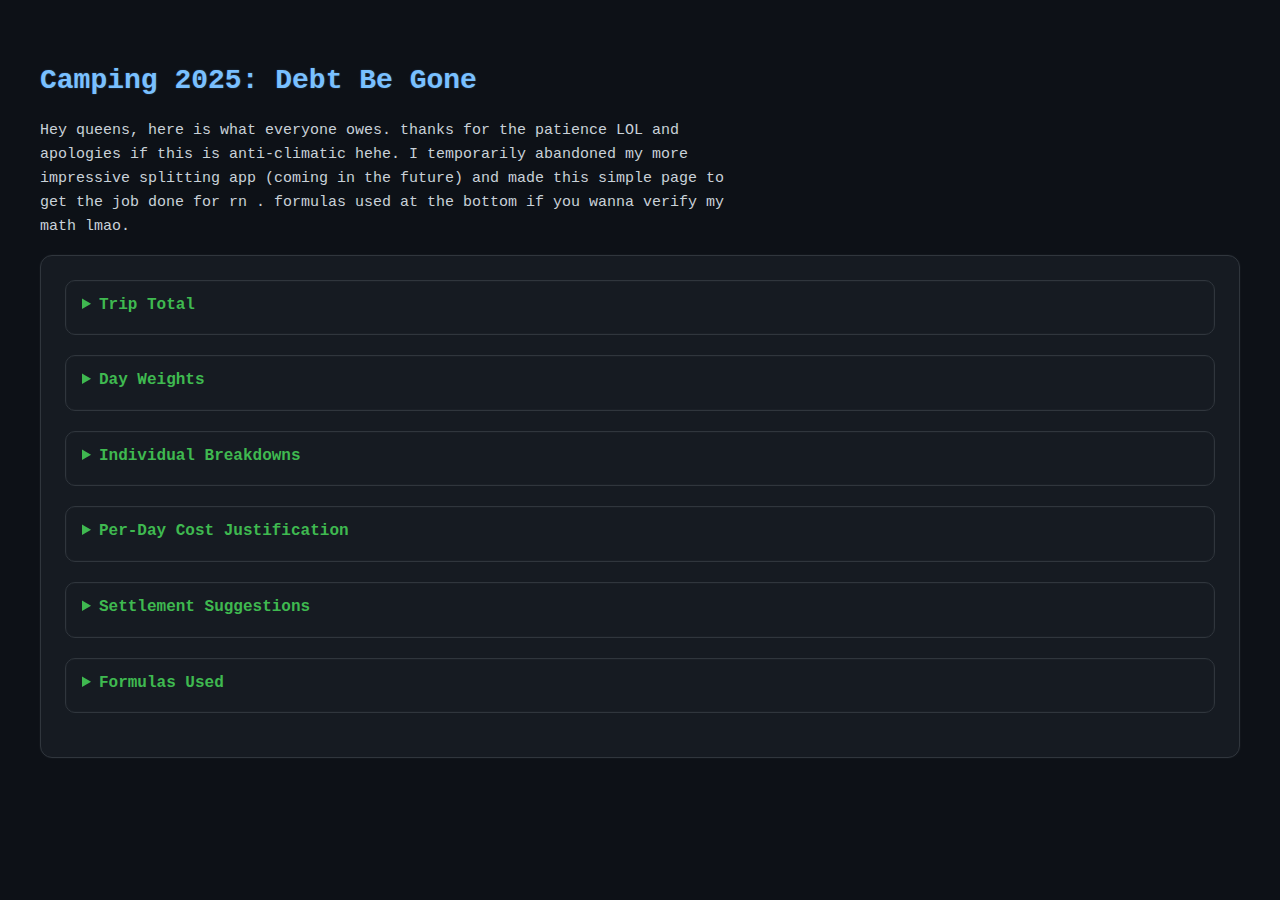
<file: docs/splitting.html>
<!DOCTYPE html>
<html lang="en">
<head>
  <meta charset="UTF-8">
  <meta name="viewport" content="width=device-width, initial-scale=1.0">
  <title>Camping 2025: Debt Be Gone</title>
  <style>
   body {
  font-family: SFMono-Regular, Menlo, Consolas, "Liberation Mono", monospace;
  padding: 2rem;
  background-color: #0d1117;
  color: #c9d1d9;
  line-height: 1.6;
  font-size: 15px;
}

h1, h2 {
  font-weight: 600;
  margin-bottom: 0.5rem;
  font-size: 1.75rem;
  color: #79c0ff; /* soft terminal blue */
  text-shadow: 0 0 2px rgba(121, 192, 255, 0.3);
}

p {
  margin-bottom: 1rem;
  color: #c9d1d9;
  max-width: 720px;
}

.explanation {
  background-color: #161b22;
  border: 1px solid #30363d;
  padding: 1.5rem;
  border-radius: 12px;
  box-shadow: 0 0 0 1px rgba(255, 255, 255, 0.02);
  white-space: pre-wrap;
  font-size: 14.5px;
  max-width: 100%; /* prevent overflow */
  width: 100%;
  box-sizing: border-box;
}

.explanation p {
  margin: 0.4rem 0;
}

.explanation p:nth-child(odd) {
  background-color: rgba(56, 139, 253, 0.08); /* soft blue highlight */
  color: #58a6ff;
  padding: 0.3rem 0.6rem;
  border-radius: 6px;
}

.explanation p:nth-child(even) {
  background-color: rgba(249, 105, 255, 0.08); /* soft pink/purple highlight */
  color: #f975ff;
  padding: 0.3rem 0.6rem;
  border-radius: 6px;
}

details {
  margin-bottom: 1.25rem;
  background: #161b22;
  border-radius: 10px;
  border: 1px solid #30363d;
  padding: 0.75rem 1rem;
  box-shadow: inset 0 0 0 1px rgba(255, 255, 255, 0.02);
  transition: all 0.2s ease;
}

details:hover {
  border-color: #58a6ff;
}

summary {
  font-weight: bold;
  cursor: pointer;
  color: #3fb950; /* terminal green */
  font-size: 1rem;
  margin-bottom: 0.25rem;
}

details pre {
  margin: 0.5rem 0 0 0;
  white-space: pre-wrap;
  font-family: inherit;
  font-size: 0.95rem;
  color: #d2d7dc;
}

  </style>
</head>
<body>
  <h1>Camping 2025: Debt Be Gone</h1>
  <p>Hey queens, here is what everyone owes. thanks for the patience LOL and apologies if this is anti-climatic hehe. I temporarily abandoned my more impressive splitting app (coming in the future) and made this simple page to get the job done for rn . formulas used at the bottom if you wanna verify my math lmao.</p>

  <div class="explanation" id="output"></div>

  <script>
    // ===== INPUTS =====
    const expenses = [
  { description: "The Point Market", amount: 31.42, paidBy: "George" },
  { description: "Trader Joe's Camarillo", amount: 36.42, paidBy: "Jake" },
  { description: "Trader Joe's Emeryville", amount: 117.12, paidBy: "Jake" },
  { description: "Target Emeryville", amount: 132.04, paidBy: "Leo" },
  { description: "Camp Store", amount: 80, paidBy: "Sierra" }
];


const days = [
  { name: "Thursday", weight: 0.5 },
  { name: "Friday", weight: 1.0 },
  { name: "Saturday", weight: 1.0 },
  { name: "Sunday", weight: 1.0 }
];


const people = [
  { name: "Jake", attendance: { Thursday: 1, Friday: 1, Saturday: 1, Sunday: 1 } },
  { name: "George", attendance: { Thursday: 1, Friday: 1, Saturday: 1, Sunday: 1 } },
  { name: "Sierra", attendance: { Thursday: 1, Friday: 1, Saturday: 1, Sunday: 1 } },
  { name: "Leo", attendance: { Thursday: 1, Friday: 1, Saturday: 1, Sunday: 1 } },
  { name: "Joe", attendance: { Thursday: 1, Friday: 1, Saturday: 1, Sunday: 1 } },
  { name: "Krease", attendance: { Thursday: 1, Friday: 1, Saturday: 1, Sunday: 1/3 } },
  { name: "Nellie", attendance: { Thursday: 0, Friday: 0, Saturday: 1/2, Sunday: 1 } }
];


    // ===== DERIVED VALUES =====
    const totalCost = expenses.reduce((sum, e) => sum + e.amount, 0);
    const totalWeight = days.reduce((sum, d) => sum + d.weight, 0);

    const dayCosts = {};
    for (const d of days) {
      dayCosts[d.name] = (d.weight / totalWeight) * totalCost;
    }

    const personOwes = {};
    const perDayBreakdown = {};
    for (const day of days.map(d => d.name)) {
      perDayBreakdown[day] = [];
    }

    for (const p of people) {
      let total = 0;
      for (const [day, fraction] of Object.entries(p.attendance)) {
        const attendees = people.map(peep => peep.attendance[day] || 0).reduce((a, b) => a + b, 0);
        const share = attendees > 0 ? ((fraction || 0) / attendees) * (dayCosts[day] || 0) : 0;
        total += share;
        perDayBreakdown[day].push({ name: p.name, share });
      }
      personOwes[p.name] = total;
    }

    const personPaid = {};
    for (const e of expenses) {
      personPaid[e.paidBy] = (personPaid[e.paidBy] || 0) + e.amount;
    }

    const balances = {};
    for (const p of people) {
      balances[p.name] = (personPaid[p.name] || 0) - (personOwes[p.name] || 0);
    }

    // ===== SETTLEMENT =====
    const payers = [], receivers = [];
    for (const [person, balance] of Object.entries(balances)) {
      if (balance < -0.01) payers.push({ name: person, amount: -balance });
      else if (balance > 0.01) receivers.push({ name: person, amount: balance });
    }

    const settlements = [];
    while (payers.length && receivers.length) {
      const payer = payers[0];
      const receiver = receivers[0];
      const amount = Math.min(payer.amount, receiver.amount);

      settlements.push(`${payer.name} owes ${receiver.name} $${amount.toFixed(2)}`);

      payer.amount -= amount;
      receiver.amount -= amount;

      if (payer.amount < 0.01) payers.shift();
      if (receiver.amount < 0.01) receivers.shift();
    }

    // ===== EXPLANATION =====
    const lines = [];
    lines.push("Trip total:");
    lines.push(`Total trip cost: $${totalCost.toFixed(2)}`);
    for (const e of expenses) {
      lines.push(`${e.paidBy} paid $${e.amount} for ${e.description}.`);
    }
    lines.push("\nDay weights:");
    for (const d of days) {
      lines.push(`${d.name} had weight ${d.weight}, costing $${dayCosts[d.name].toFixed(2)}.`);
    }

    lines.push("\nIndividual breakdowns:");
    for (const p of people) {
      lines.push(`${p.name} was present:`);
      let total = 0;
      for (const [day, fraction] of Object.entries(p.attendance)) {
        const attendees = people.map(peep => peep.attendance[day] || 0).reduce((a, b) => a + b, 0);
        const share = attendees > 0 ? ((fraction || 0) / attendees) * (dayCosts[day] || 0) : 0;
        total += share;
        const displayFraction = fraction === 1 ? "all" : fraction;
        lines.push(`  - ${displayFraction} of ${day}, owing $${share.toFixed(2)}`);

      }
      lines.push(`  => Total owed: $${total.toFixed(2)}`);
      lines.push(`  => Paid: $${(personPaid[p.name] || 0).toFixed(2)}`);
      lines.push(`  => Net balance: $${balances[p.name].toFixed(2)}\n`);
    }

    lines.push("\nPer-day cost justification:");
    for (const [day, shares] of Object.entries(perDayBreakdown)) {
      const total = shares.reduce((sum, s) => sum + s.share, 0);
      lines.push(`  ${day} shares:`);
      for (const s of shares) {
        lines.push(`    - ${s.name} pays $${s.share.toFixed(2)}`);
      }
      lines.push(`  => Total collected: $${total.toFixed(2)} (expected: $${dayCosts[day].toFixed(2)})\n`);
    }

    if (settlements.length > 0) {
  lines.push("\nSettlement suggestions:");
  const receiverReceipts = {};

  for (const s of settlements) {
    lines.push(s);
    const [payerName, , receiverName, amountStr] = s.split(" ");
    const amount = parseFloat(amountStr.slice(1)); // remove $ symbol
    if (!receiverReceipts[receiverName]) receiverReceipts[receiverName] = [];
    receiverReceipts[receiverName].push({ from: payerName, amount });
  }

  for (const [receiver, receipts] of Object.entries(receiverReceipts)) {
    const totalReceived = receipts.reduce((sum, r) => sum + r.amount, 0);
    const target = balances[receiver].toFixed(2);
    lines.push(`\n${receiver} receives:`);
    for (const r of receipts) {
      lines.push(`  - $${r.amount.toFixed(2)} from ${r.from}`);
    }
    lines.push(`  => Total received: $${totalReceived.toFixed(2)}. Target balance: $${parseFloat(target).toFixed(2)}\n`);
  }
} else {
  lines.push("\nEveryone has settled up correctly.");
}
lines.push(`FORMULAS USED:\n`);
lines.push(`1. Total trip cost = sum of all expenses`);
lines.push(`2. Cost of a day = (day's weight ÷ total weight of all days) × total trip cost`);
lines.push(`3. Person's share of a day = (person's attendance weight on that day ÷ total attendance weight that day) × cost of the day`);
lines.push(`4. Net balance = amount paid − amount owed`);
lines.push(`5. Settlements match people with negative balances to those with positive balances until everyone nets to $0`);
lines.push(`\n`);


    // === GROUP AND INJECT DROPDOWN SECTIONS ===
const outputDiv = document.getElementById("output");

function createDropdown(title, contentLines) {
  const details = document.createElement("details");
  details.open = false;

  const summary = document.createElement("summary");
  summary.textContent = title;

  const pre = document.createElement("pre");
  pre.textContent = contentLines.join("\n");

  details.appendChild(summary);
  details.appendChild(pre);
  return details;
}

function extractSection(startMatch, endMatch) {
  const startIdx = lines.findIndex(line => line.trim().startsWith(startMatch.trim()));
  const endIdx = endMatch
    ? lines.findIndex((line, i) => i > startIdx && line.trim().startsWith(endMatch.trim()))
    : lines.length;

  if (startIdx === -1) return [];

  // Skip the header line (so it doesn't show up inside the dropdown)
  return lines.slice(startIdx + 1, endIdx);
}




// Build sections
outputDiv.appendChild(createDropdown("Trip Total", extractSection("Trip total:", "Day weights:")));
outputDiv.appendChild(createDropdown("Day Weights", extractSection("Day weights:", "Individual breakdowns:")));
const indivStart = lines.findIndex(l => l.trim().startsWith("Individual breakdowns:"));
const indivEnd = lines.findIndex((l, i) => i > indivStart && l.trim().startsWith("Per-day cost justification:"));
const individualLines = lines.slice(indivStart + 1, indivEnd);

// Group by person
const personSections = [];
let i = 0;
while (i < individualLines.length) {
  const header = individualLines[i];
  if (!header || !header.endsWith("was present:")) {
    i++;
    continue;
  }
  const personName = header.split(" ")[0];
  let j = i + 1;
  while (j < individualLines.length && !individualLines[j].endsWith("was present:")) j++;
  const content = individualLines.slice(i, j);
  personSections.push({ name: personName, lines: content });
  i = j;
}

// Create main "Individual Breakdowns" dropdown
const indivDrop = document.createElement("details");
indivDrop.open = false;

const indivSummary = document.createElement("summary");
indivSummary.textContent = "Individual Breakdowns";
indivDrop.appendChild(indivSummary);

// Nest each person's breakdown
for (const { name, lines } of personSections) {
  indivDrop.appendChild(createDropdown(name, lines));
}

outputDiv.appendChild(indivDrop);

const dayStart = lines.findIndex(l => l.trim().startsWith("Per-day cost justification:"));
const dayEnd = lines.findIndex((l, i) => i > dayStart && l.trim().startsWith("Settlement suggestions:"));
const perDayLines = lines.slice(dayStart + 1, dayEnd);

// Group by day (lines that end with "shares:")
const daySections = [];
let d = 0;
while (d < perDayLines.length) {
  const header = perDayLines[d];
  if (!header || !header.trim().endsWith("shares:")) {
    d++;
    continue;
  }
  const dayName = header.trim().split(" ")[0];
  let j = d + 1;
  while (j < perDayLines.length && !perDayLines[j].trim().endsWith("shares:")) j++;
  const content = perDayLines.slice(d, j);
  daySections.push({ name: dayName, lines: content });
  d = j;
}

// Create main "Per-Day Cost Justification" dropdown
const dayDrop = document.createElement("details");
dayDrop.open = false;

const daySummary = document.createElement("summary");
daySummary.textContent = "Per-Day Cost Justification";
dayDrop.appendChild(daySummary);

// Nest each day's breakdown
for (const { name, lines } of daySections) {
  dayDrop.appendChild(createDropdown(name, lines));
}

outputDiv.appendChild(dayDrop);


const hasSettlement = lines.some(l =>
  l.trim().startsWith("Settlement suggestions:") ||
  l.trim().startsWith("Everyone has settled up correctly.")
);

if (hasSettlement) {
    const settleStart = lines.findIndex(l =>
  l.trim().startsWith("Settlement suggestions:") ||
  l.trim().startsWith("Everyone has settled up correctly.")
);
const formulasStart = lines.findIndex(l =>
  l.trim().startsWith("FORMULAS USED:")
);

  outputDiv.appendChild(createDropdown("Settlement Suggestions", lines.slice(settleStart, formulasStart)));
}

outputDiv.appendChild(createDropdown("Formulas Used", extractSection("FORMULAS USED:")));


  </script>

  
</body>
</html>
</file>
